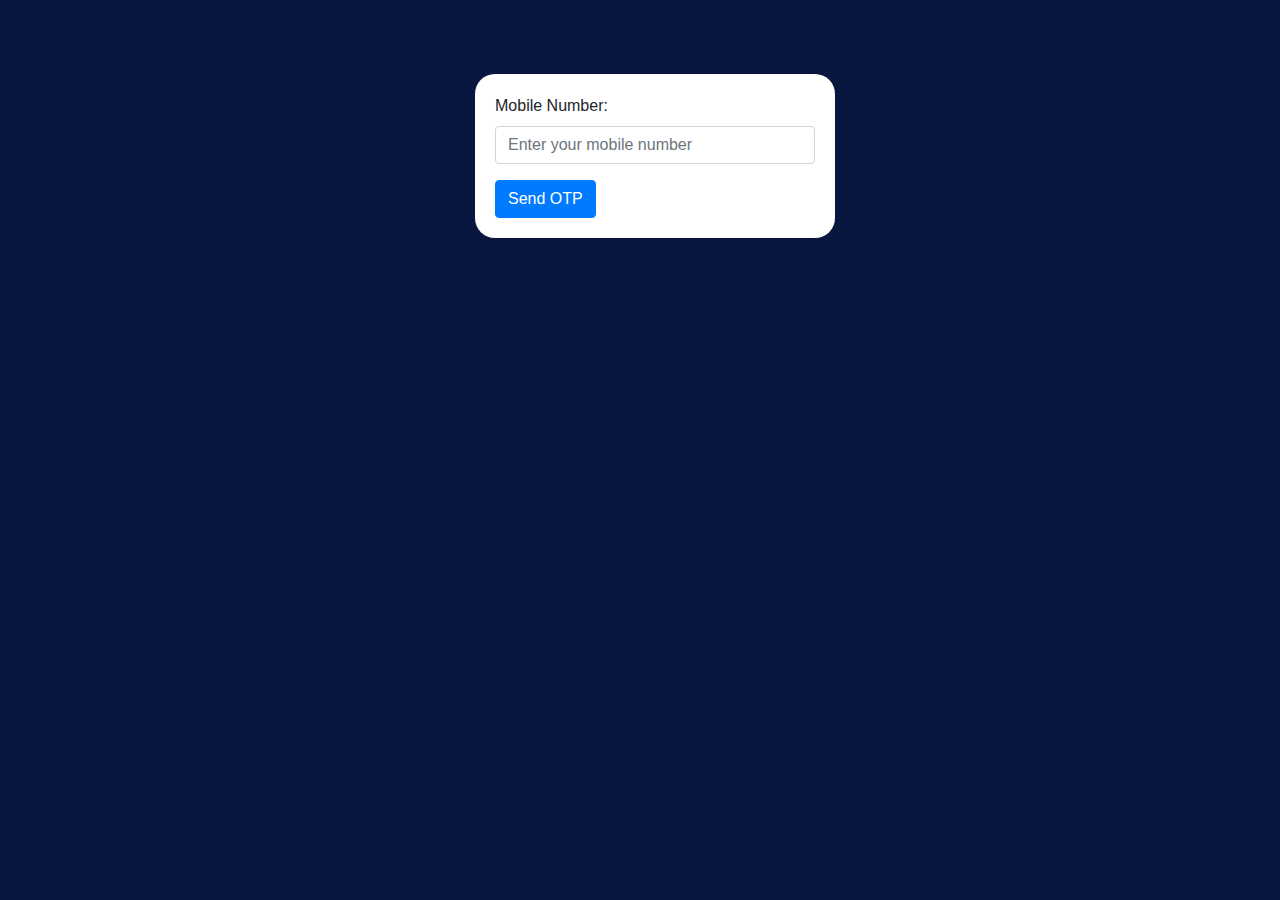
<file: Car-Rental-Website-main/Forgot.html>
<!DOCTYPE html>
<html>
<head>
    <title>Forgot Password</title>
    <link rel="stylesheet" href="https://maxcdn.bootstrapcdn.com/bootstrap/4.5.2/css/bootstrap.min.css">
</head>
<style>
    body{
    font-family: 'Poppins', sans-serif;
    overflow: hidden;
    background-color: #091640;
    }

    .container{
	display: flex;
	justify-content: center;
	align-items: center;
}

form{
	width: 360px;
    background-color: #fff;
    padding: 20px;
    border-radius: 20px;
    position: relative;
    top: 45%;
    right: 50%;
}
</style>
<body>
    <div class="container">
        <div class="row justify-content-center">
            <div class="col-md-6">
                <form id="forgot-password-form">
                    <div class="mobile form-group">
                        <label for="mobile-number">Mobile Number:</label>
                        <input type="text" class="form-control" id="mobile-number" placeholder="Enter your mobile number">
                    </div>
                    <button type="button" class="btn btn-primary" id="send-otp-btn">Send OTP</button>
                    <div id="otp-verification-section" style="display: none;">
                        <div class="form-group">
                            <label for="otp">OTP:</label>
                            <input type="text" class="form-control" id="otp" placeholder="Enter OTP">
                        </div>
                        <button type="button" class="btn btn-primary" id="verify-otp-btn">Verify OTP</button>
                    </div>
                    <div id="change-password-section" style="display: none;">
                        <div class="form-group">
                            <label for="new-password">New Password:</label>
                            <input type="password" class="form-control" id="new-password" placeholder="Enter new password">
                        </div>
                        <div class="form-group">
                            <label for="confirm-password">Confirm Password:</label>
                            <input type="password" class="form-control" id="confirm-password" placeholder="Confirm new password">
                        </div>
                        <button type="button" class="btn btn-primary" id="change-password-btn">Change Password</button>
                    </div>
                </form>
            </div>
        </div>
    </div>

    <script src="https://ajax.googleapis.com/ajax/libs/jquery/3.5.1/jquery.min.js"></script>
    <script src="https://cdnjs.cloudflare.com/ajax/libs/popper.js/1.16.0/umd/popper.min.js"></script>
    <script src="https://maxcdn.bootstrapcdn.com/bootstrap/4.5.2/js/bootstrap.min.js"></script>
    <script>
        $(document).ready(function() {
    $('#send-otp-btn').click(function() {
        const mobileNumber = $('#mobile-number').val();
        alert('OTP sent to your mobile number: ' + mobileNumber);
        $('.mobile').hide();
        $('#send-otp-btn').hide();
        $('#otp-verification-section').show();
    });

    $('#verify-otp-btn').click(function() {
        alert('OTP verified successfully.');
        $('.mobile').hide();
        $('#otp-verification-section').hide();
        $('#change-password-section').show();
    });

    $('#change-password-btn').click(function() {
        alert('Password changed successfully. Redirecting to sign-in page...');
        window.location.href = 'login.html'; 
    });
});
    </script>
</body>
</html>
</file>
